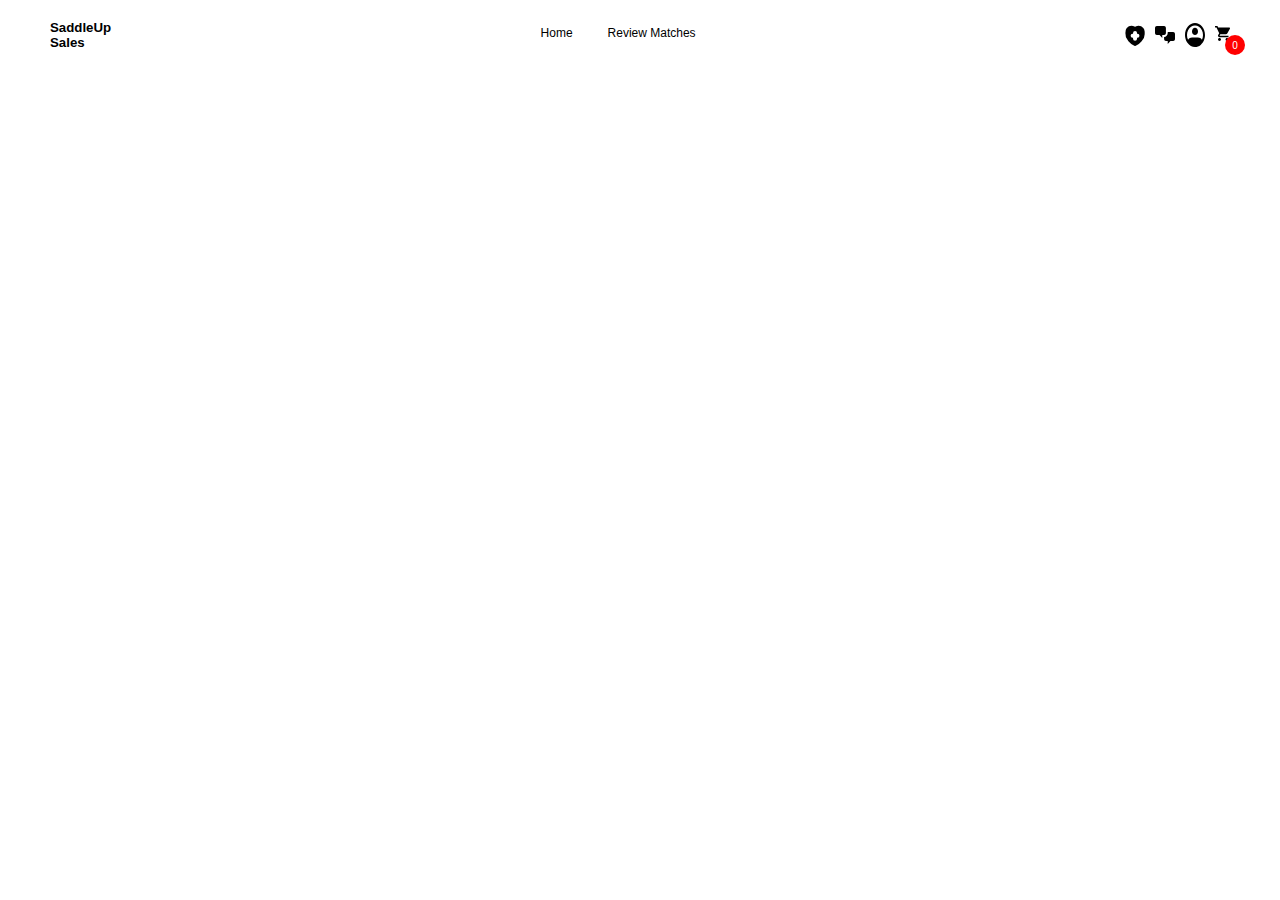
<file: SaddleUp/template.html>
<!DOCTYPE html>
<html lang="en">
<head>
    <meta charset="UTF-8">
    <meta name="viewport" content="width=device-width, initial-scale=1.0">
    <title>Document</title>
    <link rel="stylesheet" href="style.css">
</head>
<body>
    <div class="container">
        <header>
            <h5>SaddleUp<br>Sales</h5>
 
             <div class="navigation">
                 <a href="index.html">Home</a>
                 <a href="">Review Matches</a>
             </div>
 
          <div class="header-icons">
             <img src="./images/Mask group.svg" alt="">
             <img src="./images/Vector (1).svg" alt="">
             <img src="./images/Vector (2).svg" alt="">

             <div class="icon-cart">
                 <img src="./images/Vector (5).svg" alt="">
                 <span>0</span>
             </div>
          </div>
 
          <div class="btn-menu"><img src="./images/Vector (14).svg" alt=""></div>
     </header>
          <div id="contentTab"></div>
    </div>
    <div class="cartTab">
        <h5>Welcome to Cart</h5>
   
           <div class="listCart"></div>
           
           <div class="buttons">
            <div class="continue"><button class="btn-continue">Keep Shopping</button></div>
           <div class="checkout" id="checkoutButton"><button class="btn-checkout">Checkout</button></div>
           </div>
    </div>
    <script src="cart.js"></script>
</body>
    
</html>
</file>
<file: SaddleUp/style.css>
*{
    margin: 0;
    padding: 0;
    box-sizing: border-box;
}

body{
    font-family: "Inter", sans-serif;
}

header{
    background-color: #ffff;
    color: #000000;
    display: flex;
    justify-content: space-between;
    align-items: center;
    padding: 20px 50px;
}

header h5{
    font-weight: 600;
}

header .navigation{
    display: flex;
    align-items: center;
    gap: 35px;
}

header .navigation a{
    font-size: 12px;
    font-weight: 400;
    color: #000000;
    padding-bottom: 5px;
    text-decoration: none;
}

header .header-icons{
    display: flex;
    align-items: center;
    gap: 10px;
}

header .header-icons img{
    width: 20px;
}

header .header-icons .icon-cart{
    position: relative;
    cursor: pointer;
}

header .header-icons .icon-cart img{
    width: 15px;
}

header .header-icons .icon-cart span{
    display: flex;
    width: 20px;
    height: 20px;
    background-color: red;
    justify-content: center;
    align-items: center;
    color: #ffff;
    border-radius: 50%;
    position: absolute;
    top: 50%;
    right: -15px;
    font-size: 10px;
}

header .btn-menu{
    border: none;
    background: none;
    width: 15px;
    display: none;
}

.cartTab{
    background-color: #ffff;
    position: absolute;
    top: 14%;
    right: 0;
    padding: 20px;
    width: 330px;
    border-radius: 10px;
    transition: 0.3s;
    display: none;
}

body.activeTabCart .cartTab{
    right: 0;
    display: block;
}

.cartTab h5{
    margin-bottom: 25px;
}

.cartTab .listCart{
    display: flex;
    flex-direction: column;
    gap: 10px;
    margin-bottom: 100px;
}

.info-container{
    display: flex;
    align-items: center;
    justify-content: space-between;
}

.info-container .info{
    display: flex;
    gap: 20px;
    align-items: center;
}

.info-container .image img{
    width: 40px;
    height: 40px;
    border-radius: 50%;
}

.info-container .about p{
    font-size: 10px;
}

.info-container .btn-delete{
    border: none;
    background: none;
    width: 25px;
    cursor: pointer;
}

.cartTab .buttons{
    display: flex;
    justify-content: flex-end;
    gap: 20px;
    align-items: center;
}

.cartTab .checkout .btn-checkout{
    border: none;
    background: #513D32;
    color: #ffff;
    padding:  8px 12px;
    border-radius: 5px;
    cursor: pointer;
}

.cartTab .continue .btn-continue{
    border: none;
    background: #ffff;
    color: #513D32;
    padding:  8px 12px;
    border-radius: 5px;
    cursor: pointer;
    border: 1px solid #513D32;
}

.banner{
    filter: brightness(65%);
    background-image:url(./images/horses-1414889_1280\ 1.png);
    background-size: 100%;
    height: 145vh;
}

.banner-head h1{
    color: #fff;
    font-size: 40px;
    font-weight: 700;
    position: absolute;
    top: 60%;
    right: 15%;
}

.filer h3{
    margin-bottom: 40px;
}

.filer{
    background-color: #ffff;
    box-shadow: rgba(0, 0, 0, 0.10) 1.95px 1.95px 2.6px;
    border-radius: 10px;
    width: 800px;
    padding: 30px;
    position: absolute;
    transform: translate(-50%, -1%);
    top: 130%;
    left: 50%;
}

.filer form {
    display: flex;
    justify-content: center;
}

.filer .searchbar .inputs{
    display: grid;
    grid-template-columns: repeat(3, 1fr);
    margin-bottom: 30px;
    gap: 30px;
}

.filer .searchbar .inputs select{
    border: 1px solid #00000099;
    width: 150px;
    padding: 10px 12px;
    color: #00000099;
    border-radius: 5px;
}

.btn-search{
    background-color: #513D32;
    border: none;
    border-radius: 5px;
    color: #fff;
    padding: 10px 40px;
    display: flex;
    justify-content: center;
    margin: auto;   
}

.welcome{
    background-color: #ffff;
    position: absolute;
    top: 14%;
    right: 1%;
    padding: 20px;
    width: 300px;
    border-radius: 10px;
    display: none;
}

.listProduct{
    display: grid;
    grid-template-columns: repeat(4, 1fr);
    gap: 20px;
    margin: 200px 0 150px 0;
    padding: 0 180px 0 125px;
}

.listProduct .item{
    background-color: #ffff;
    padding: 20px;
    box-shadow: rgba(0, 0, 0, 0.10) 1.95px 1.95px 2.6px;
    width: 260px;
    border-radius: 10px;
}

.listProduct .item .profile{
    text-align: center;
    margin-bottom: 30px;
}

.listProduct .item .profile a img{
    height: 100px;
    width: 100px;
    border-radius: 50%;
    margin-bottom: 10px;
}

.listProduct .item .profile p{
    font-weight: 500;
}

.listProduct .item .info{
    font-size: 10px;
    display: flex;
    justify-content: space-between;
    margin-bottom: 15px;
    gap: 10px;
}

.listProduct .item .info div p{
    margin-bottom: 10px;
    color: #513D32;
}

.listProduct .item .price{
    display: flex;
    align-items: center;
    justify-content: space-between;
}

.listProduct .item .price p{
    font-weight: 600;
}

.addCart{
    background-color: #513D32;
    border: none;
    border-radius: 10px;
    color: #ffff;
    padding: 8px 10px;
    display: flex;
    align-items: center;
    gap: 5px;
    font-size: 10px;
    display: flex;
    cursor: pointer;
}

.addCart .cart{
    width: 15px;
    background-color: #ffff;
    border-radius: 50%;
    padding: 2px 2px 2px 1px;
}

.addCart img{
    width: 10px;
}

.content{
    display: flex;
    align-items: center;
    justify-content: space-between;
    padding: 0 170px 80px 220px;
}

.content h1{
    font-size: 40px;
}

.content .get{
    background-color: #513D32;
    color: #ffff;
    padding: 30px 100px 40px 30px;
    width: 420px;
    border-radius: 10px;
    box-shadow: rgba(0, 0, 0, 0.10) 1.95px 1.95px 2.6px;
}

.content .get h2{
    margin-bottom: 25px;
}

.content .get .email{
    display: flex;
    align-items: center;
    border-bottom: 1px solid #ffff;
}

.content .get .email input{
    width: 100%;
    background: none;
    border: none;
    padding: 5px;
}

.content .get .email input::placeholder{
    color: #FFFFFF;
    font-size: 10px;
}

.content .get .email img{
    width: 15px;
}

footer{
    background-color: #513D32;
    color: #ffff;
    padding: 50px;
}

footer .footer-content{
    display: flex;
    align-items: center;
    justify-content: space-between;
    margin-bottom: 50px;
}

footer .footer-content .logo{
    font-weight: 600;
}

footer .footer-content article h4{
    margin-bottom: 10px;
    font-weight: 600;
}

footer .footer-content article p{
    font-size: 11px;
    font-weight: 500;
    font-family: "Poppins", sans-serif;

}

footer .about{
    display: flex;
    align-items: center;
    justify-content: space-between;
}

footer .about ul{
    list-style: none;
    display: flex;
    align-items: center;
    gap: 30px;
}

footer .about ul li{
    font-size: 12px;
    font-family: "Poppins", sans-serif;
    font-weight: 500;
}

footer .socials{
    display: flex;
    align-items: center;
    gap: 10px;
}

footer .socials img{
    width: 15px;
}

footer .socials .facebook{
    width: 10px;
}

.detail{
    padding: 50px 100px 150px 100px;  
}

.back{
   display: flex;
   align-items: center;
   gap: 5px;
   margin-bottom: 50px;
}

.back .btn-back{
   display: flex;
   align-items: center;
   border: none;
   background: none;
}

.back .btn-back img{
    width: 8px;
 }
 

.back p{
   font-size: 15px;
   font-weight: 400;
   color: #00000099;
}

.product{
   display: flex;
   align-items: center;
   justify-content: space-between;
   margin-bottom: 30px;
}

.product .chat{
   display: flex;
   align-items: center;
   gap: 20px;
}

.product .chat img{
   width: 15px;
}

.product .chat .btn-chat{
   background-color: #513D32;
   color: #ffff;
   padding: 5px 8px;
   border: none;
   border-radius: 10px;

}

.review-container{
   background-color: #ffff;
   display: flex;
   color: #00000099;
   gap: 80px;
   padding: 30px;
   border-radius: 25px;
}

.review-container .review-content .facts ul{
   display: flex;
   align-items: center;
   gap: 50px;
   list-style: none;
   margin-bottom: 30px;
}

.review-container .review-content .facts ul li button{
   background: none;
   border: none;
   color: #00000099;
}

.review-container .review-content .history{
   display: flex;
   flex-direction: column;
   
}

.review-container .review-content .history h5{
    margin-bottom: 15px;
    color: #000000;
    font-weight: 500;
}

.review-container .review-content .history ol{
   margin-bottom: 30px;
   margin-left: 15px;
}

.review-container .review-content .history ol li{
   font-size: 15px;
}

.review-container .review-content .desc{
   margin-bottom: 30px;
}

.review-container .review-content .desc h5{
   margin-bottom: 15px;
   color: #000000;
   font-weight: 500;
}

.review-container .review-content .desc p{
   font-size: 15px;
}

.cart-review{
   display: flex;
   justify-content: flex-end;
}

.carousel {
    position: relative;
    width: 80%;
    margin: auto;
    overflow: hidden;
  }
  
  .slides {
    display: flex;
  }
  
  .slide {
    flex: 0 0 100%;
  }
  
  .slide img {
    width: 500px;
    height: 500px;
  }
  
  .indicators {
    
    margin-top: 10px;
  }
  
  .indicator {
    display: inline-block;
    width: 10px;
    height: 10px;
    background-color: #bbb;
    border-radius: 50%;
    margin: 0 5px;
    cursor: pointer;
  }
  
  .indicator.active {
    background-color: #333;
  }
  
  .prev, .next {
    position: absolute;
    top: 50%;
    transform: translateY(-50%);
    background-color: #333;
    color: white;
    border: none;
    cursor: pointer;
    padding: 10px;
    z-index: 2;
  }
  
  .prev {
    left: 0;
  }
  
  .next {
    right: 50%;
  }

  .checkout{
    display: flex;
    align-items: center;
    gap: 50px;
    justify-content: center;
  }

  .order{
    background-color: red;
    width: 200px;
    height: 200px;
  }

  .contact{
    
    padding: 20px;
  }
</file>
